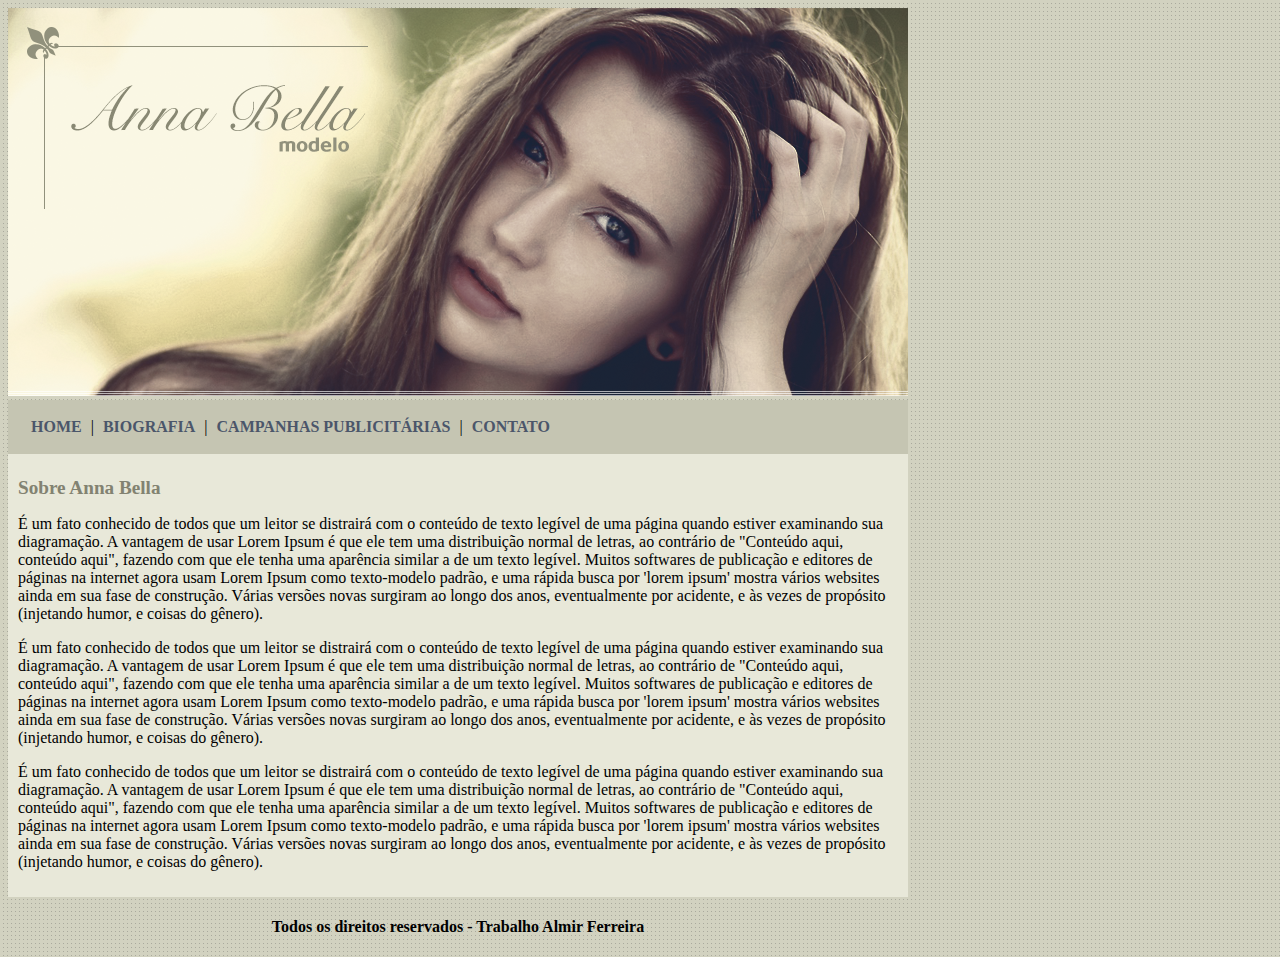
<file: index.html>
<!DOCTYPE html>
<html>
<head>
	<title>Anna Bella Oficial
	</title>

	<meta charset="utf-8">

	<link rel="stylesheet" type="text/css" href="codigo.css">


</head>

<body>

	<div id="principal">


		<img src="imagem/capa.png">


		<div id="menu">

			<a href="index.html">HOME</a> |
			<a href="biografia.html">BIOGRAFIA</a> |
			<a href="campanhas-publicitaria.html">CAMPANHAS PUBLICITÁRIAS</a> |
			<a href="contato.html">CONTATO</a> 

			

		</div>


		<div  id="conteudo">

			<h1>Sobre Anna Bella</h1>

			<p>
				É um fato conhecido de todos que um leitor se distrairá com o conteúdo de texto legível de uma página quando estiver examinando sua diagramação. A vantagem de usar Lorem Ipsum é que ele tem uma distribuição normal de letras, ao contrário de "Conteúdo aqui, conteúdo aqui", fazendo com que ele tenha uma aparência similar a de um texto legível. Muitos softwares de publicação e editores de páginas na internet agora usam Lorem Ipsum como texto-modelo padrão, e uma rápida busca por 'lorem ipsum' mostra vários websites ainda em sua fase de construção. Várias versões novas surgiram ao longo dos anos, eventualmente por acidente, e às vezes de propósito (injetando humor, e coisas do gênero).
			</p>
			

			<p>
				É um fato conhecido de todos que um leitor se distrairá com o conteúdo de texto legível de uma página quando estiver examinando sua diagramação. A vantagem de usar Lorem Ipsum é que ele tem uma distribuição normal de letras, ao contrário de "Conteúdo aqui, conteúdo aqui", fazendo com que ele tenha uma aparência similar a de um texto legível. Muitos softwares de publicação e editores de páginas na internet agora usam Lorem Ipsum como texto-modelo padrão, e uma rápida busca por 'lorem ipsum' mostra vários websites ainda em sua fase de construção. Várias versões novas surgiram ao longo dos anos, eventualmente por acidente, e às vezes de propósito (injetando humor, e coisas do gênero).
			</p>


			<p>
				É um fato conhecido de todos que um leitor se distrairá com o conteúdo de texto legível de uma página quando estiver examinando sua diagramação. A vantagem de usar Lorem Ipsum é que ele tem uma distribuição normal de letras, ao contrário de "Conteúdo aqui, conteúdo aqui", fazendo com que ele tenha uma aparência similar a de um texto legível. Muitos softwares de publicação e editores de páginas na internet agora usam Lorem Ipsum como texto-modelo padrão, e uma rápida busca por 'lorem ipsum' mostra vários websites ainda em sua fase de construção. Várias versões novas surgiram ao longo dos anos, eventualmente por acidente, e às vezes de propósito (injetando humor, e coisas do gênero).
			</p>

		</div>


		<div>

			<h4 class="centralizar">Todos os direitos reservados  - Trabalho Almir Ferreira</h4>
			
		</div>





	</div>



</body>


</html>
</file>
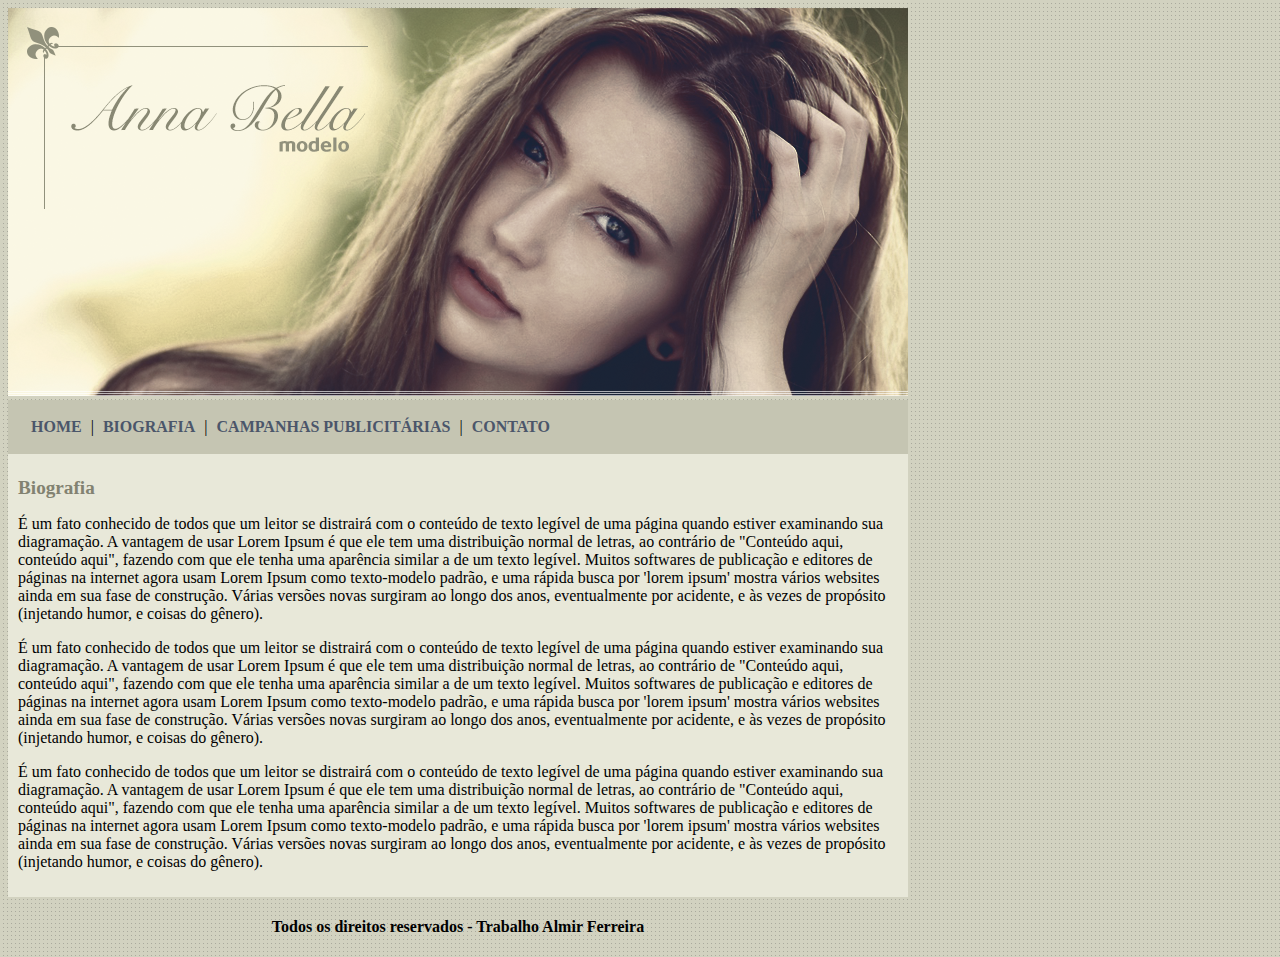
<file: biografia.html>
<!DOCTYPE html>
<html>
<head>
	<title>Anna Bella Oficial - Biografia
	</title>

	<meta charset="utf-8">

	<link rel="stylesheet" type="text/css" href="codigo.css">


</head>

<body>

	<div id="principal">


		<img src="imagem/capa.png">


		<div id="menu">

			<a href="index.html">HOME</a> |
			<a href="biografia.html">BIOGRAFIA</a> |
			<a href="campanhas-publicitaria.html">CAMPANHAS PUBLICITÁRIAS</a> |
			<a href="contato.html">CONTATO</a> 

			

		</div>


		<div  id="conteudo">

			<h1>Biografia</h1>

			<p>
				É um fato conhecido de todos que um leitor se distrairá com o conteúdo de texto legível de uma página quando estiver examinando sua diagramação. A vantagem de usar Lorem Ipsum é que ele tem uma distribuição normal de letras, ao contrário de "Conteúdo aqui, conteúdo aqui", fazendo com que ele tenha uma aparência similar a de um texto legível. Muitos softwares de publicação e editores de páginas na internet agora usam Lorem Ipsum como texto-modelo padrão, e uma rápida busca por 'lorem ipsum' mostra vários websites ainda em sua fase de construção. Várias versões novas surgiram ao longo dos anos, eventualmente por acidente, e às vezes de propósito (injetando humor, e coisas do gênero).
			</p>
			

			<p>
				É um fato conhecido de todos que um leitor se distrairá com o conteúdo de texto legível de uma página quando estiver examinando sua diagramação. A vantagem de usar Lorem Ipsum é que ele tem uma distribuição normal de letras, ao contrário de "Conteúdo aqui, conteúdo aqui", fazendo com que ele tenha uma aparência similar a de um texto legível. Muitos softwares de publicação e editores de páginas na internet agora usam Lorem Ipsum como texto-modelo padrão, e uma rápida busca por 'lorem ipsum' mostra vários websites ainda em sua fase de construção. Várias versões novas surgiram ao longo dos anos, eventualmente por acidente, e às vezes de propósito (injetando humor, e coisas do gênero).
			</p>


			<p>
				É um fato conhecido de todos que um leitor se distrairá com o conteúdo de texto legível de uma página quando estiver examinando sua diagramação. A vantagem de usar Lorem Ipsum é que ele tem uma distribuição normal de letras, ao contrário de "Conteúdo aqui, conteúdo aqui", fazendo com que ele tenha uma aparência similar a de um texto legível. Muitos softwares de publicação e editores de páginas na internet agora usam Lorem Ipsum como texto-modelo padrão, e uma rápida busca por 'lorem ipsum' mostra vários websites ainda em sua fase de construção. Várias versões novas surgiram ao longo dos anos, eventualmente por acidente, e às vezes de propósito (injetando humor, e coisas do gênero).
			</p>

		</div>


		<div>

			<h4 class="centralizar">Todos os direitos reservados  - Trabalho Almir Ferreira</h4>
			
		</div>





	</div>



</body>


</html>
</file>
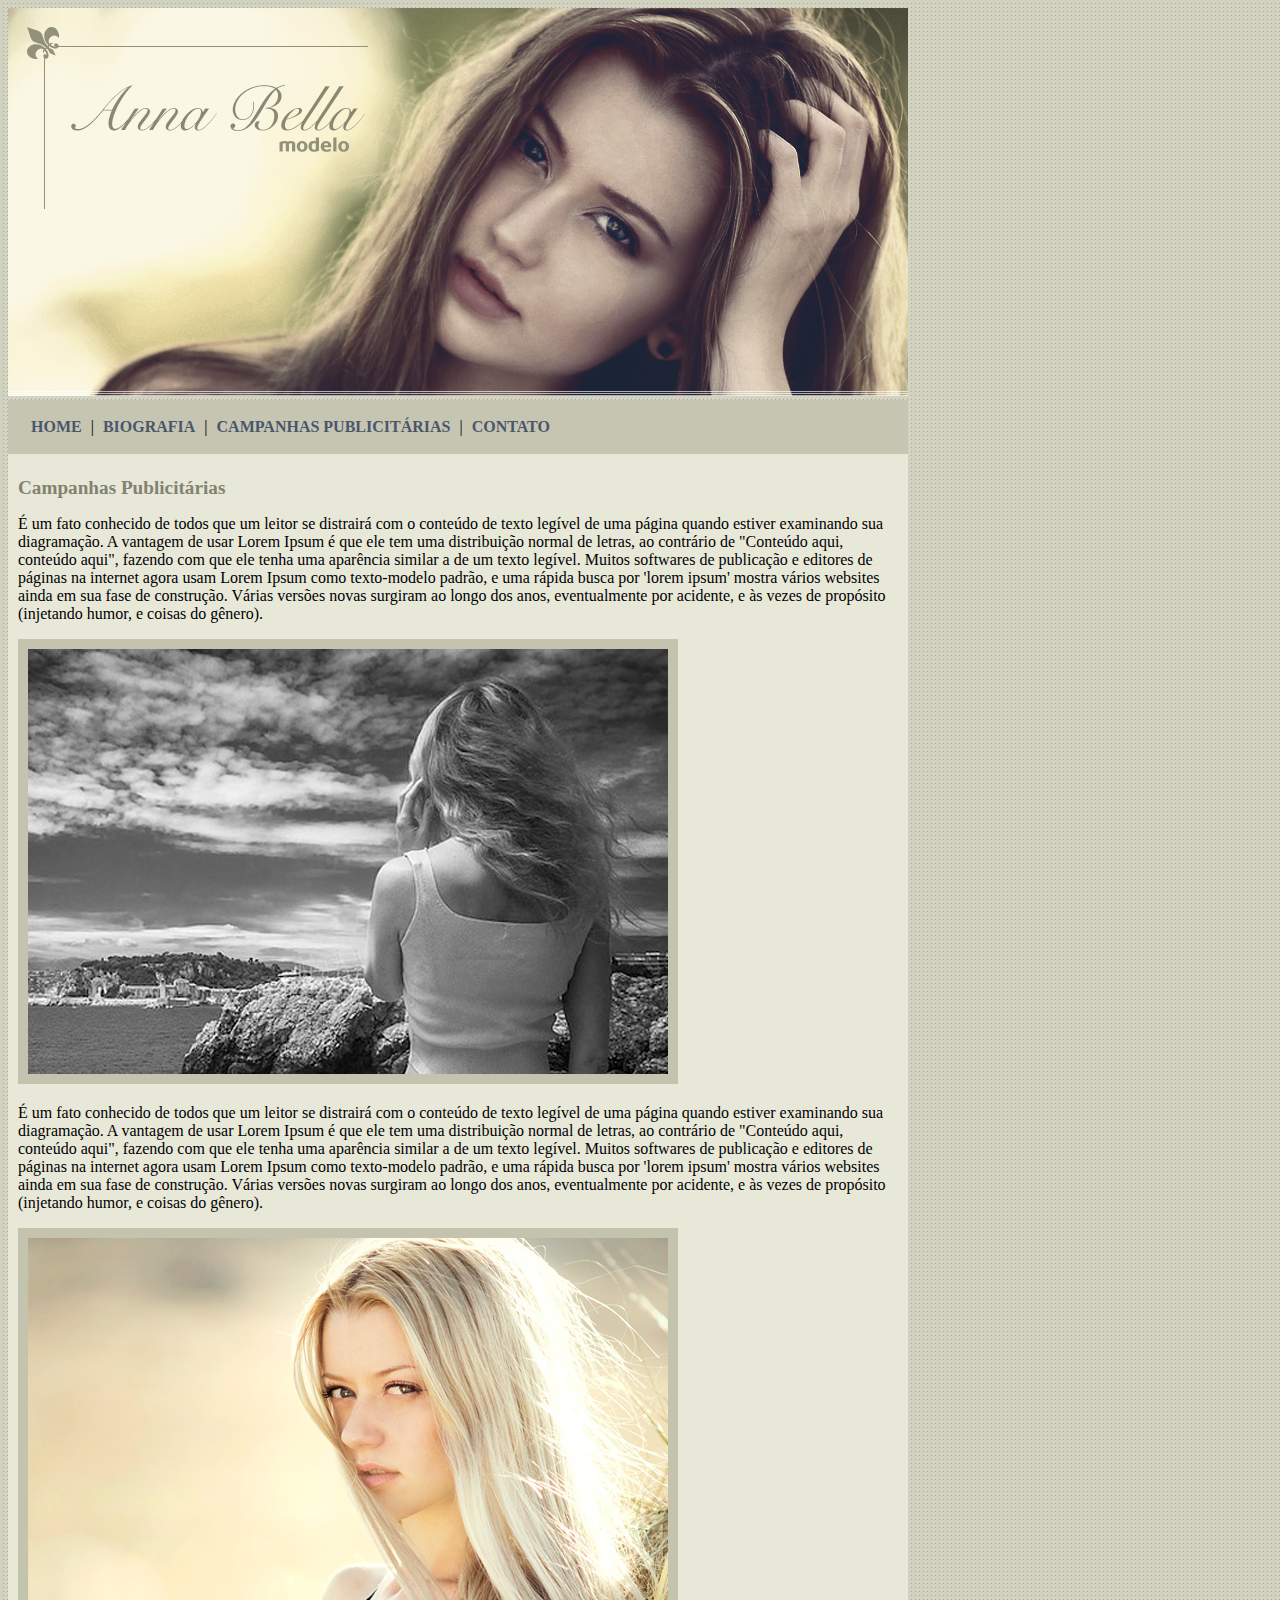
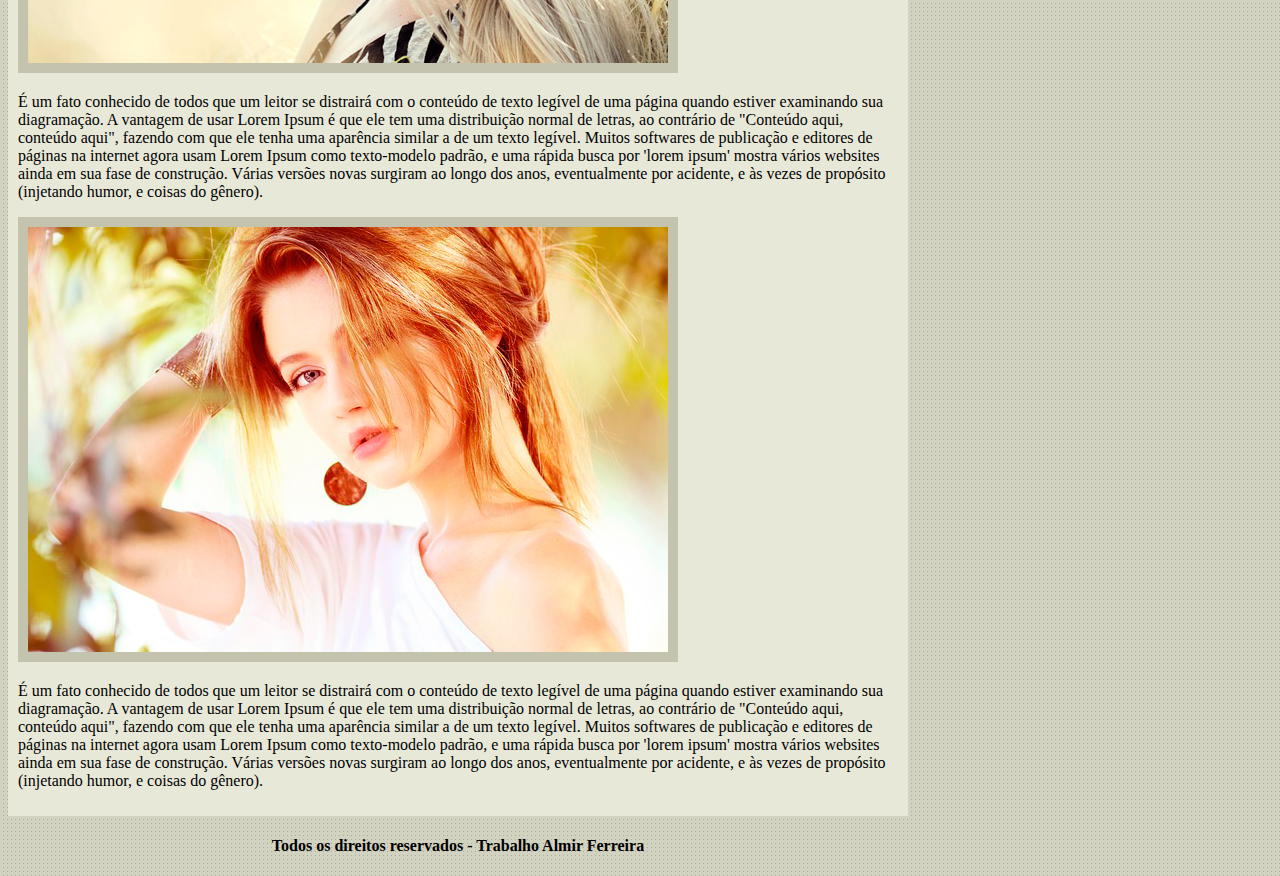
<file: campanhas-publicitaria.html>
<!DOCTYPE html>
<html>
<head>
	<title>Anna Bella Oficial- Campanhas Publicitárias 
	</title>

	<meta charset="utf-8">

	<link rel="stylesheet" type="text/css" href="codigo.css">


</head>

<body>

	<div id="principal">


		<img src="imagem/capa.png">


		<div id="menu">

			<a href="index.html">HOME</a> |
			<a href="biografia.html">BIOGRAFIA</a> |
			<a href="campanhas-publicitaria.html">CAMPANHAS PUBLICITÁRIAS</a> |
			<a href="contato.html">CONTATO</a> 

			

		</div>


		<div  id="conteudo">

			<h1>Campanhas Publicitárias</h1>

			<p>
				É um fato conhecido de todos que um leitor se distrairá com o conteúdo de texto legível de uma página quando estiver examinando sua diagramação. A vantagem de usar Lorem Ipsum é que ele tem uma distribuição normal de letras, ao contrário de "Conteúdo aqui, conteúdo aqui", fazendo com que ele tenha uma aparência similar a de um texto legível. Muitos softwares de publicação e editores de páginas na internet agora usam Lorem Ipsum como texto-modelo padrão, e uma rápida busca por 'lorem ipsum' mostra vários websites ainda em sua fase de construção. Várias versões novas surgiram ao longo dos anos, eventualmente por acidente, e às vezes de propósito (injetando humor, e coisas do gênero).
			</p>


			<img src="imagem/foto1.png" class="img-campanha">
			

			<p>
				É um fato conhecido de todos que um leitor se distrairá com o conteúdo de texto legível de uma página quando estiver examinando sua diagramação. A vantagem de usar Lorem Ipsum é que ele tem uma distribuição normal de letras, ao contrário de "Conteúdo aqui, conteúdo aqui", fazendo com que ele tenha uma aparência similar a de um texto legível. Muitos softwares de publicação e editores de páginas na internet agora usam Lorem Ipsum como texto-modelo padrão, e uma rápida busca por 'lorem ipsum' mostra vários websites ainda em sua fase de construção. Várias versões novas surgiram ao longo dos anos, eventualmente por acidente, e às vezes de propósito (injetando humor, e coisas do gênero).
			</p>


			<img src="imagem/foto2.png" class="img-campanha">


			<p>
				É um fato conhecido de todos que um leitor se distrairá com o conteúdo de texto legível de uma página quando estiver examinando sua diagramação. A vantagem de usar Lorem Ipsum é que ele tem uma distribuição normal de letras, ao contrário de "Conteúdo aqui, conteúdo aqui", fazendo com que ele tenha uma aparência similar a de um texto legível. Muitos softwares de publicação e editores de páginas na internet agora usam Lorem Ipsum como texto-modelo padrão, e uma rápida busca por 'lorem ipsum' mostra vários websites ainda em sua fase de construção. Várias versões novas surgiram ao longo dos anos, eventualmente por acidente, e às vezes de propósito (injetando humor, e coisas do gênero).
			</p>

			<img src="imagem/foto3.png" class="img-campanha">


			<p>
				É um fato conhecido de todos que um leitor se distrairá com o conteúdo de texto legível de uma página quando estiver examinando sua diagramação. A vantagem de usar Lorem Ipsum é que ele tem uma distribuição normal de letras, ao contrário de "Conteúdo aqui, conteúdo aqui", fazendo com que ele tenha uma aparência similar a de um texto legível. Muitos softwares de publicação e editores de páginas na internet agora usam Lorem Ipsum como texto-modelo padrão, e uma rápida busca por 'lorem ipsum' mostra vários websites ainda em sua fase de construção. Várias versões novas surgiram ao longo dos anos, eventualmente por acidente, e às vezes de propósito (injetando humor, e coisas do gênero).
			</p>

		</div>


		<div>

			<h4 class="centralizar">Todos os direitos reservados  - Trabalho Almir Ferreira</h4>
			
		</div>





	</div>



</body>


</html>
</file>
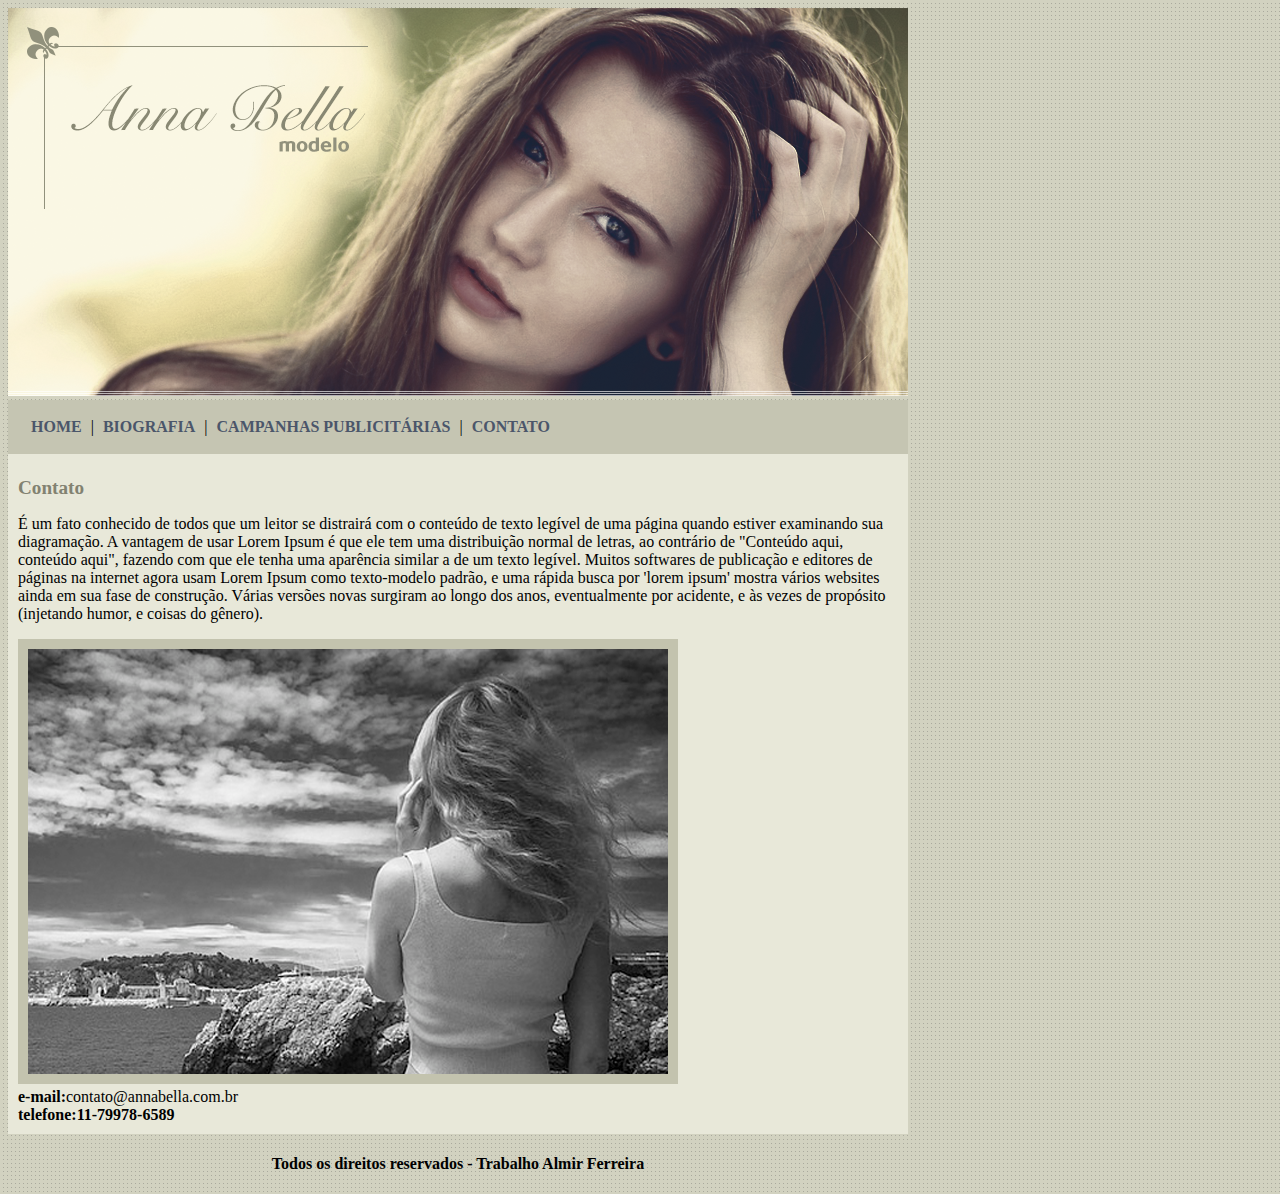
<file: contato.html>
<!DOCTYPE html>
<html>
<head>
	<title>Anna Bella Oficial- Contato 
	</title>

	<meta charset="utf-8">

	<link rel="stylesheet" type="text/css" href="codigo.css">


</head>

<body>

	<div id="principal">


		<img src="imagem/capa.png">


		<div id="menu">

			<a href="index.html">HOME</a> |
			<a href="biografia.html">BIOGRAFIA</a> |
			<a href="campanhas-publicitaria.html">CAMPANHAS PUBLICITÁRIAS</a> |
			<a href="contato.html">CONTATO</a> 

			

		</div>


		<div  id="conteudo">

			<h1>Contato</h1>

			<p>
				É um fato conhecido de todos que um leitor se distrairá com o conteúdo de texto legível de uma página quando estiver examinando sua diagramação. A vantagem de usar Lorem Ipsum é que ele tem uma distribuição normal de letras, ao contrário de "Conteúdo aqui, conteúdo aqui", fazendo com que ele tenha uma aparência similar a de um texto legível. Muitos softwares de publicação e editores de páginas na internet agora usam Lorem Ipsum como texto-modelo padrão, e uma rápida busca por 'lorem ipsum' mostra vários websites ainda em sua fase de construção. Várias versões novas surgiram ao longo dos anos, eventualmente por acidente, e às vezes de propósito (injetando humor, e coisas do gênero).
			</p>


			<img src="imagem/foto1.png" class="img-campanha">
			

			<div>

				 <strong>e-mail:</strong>contato@annabella.com.br<br>
				<strong>telefone:11-79978-6589</strong>
				

			</div>


		</div>


		<div>

			<h4 class="centralizar">Todos os direitos reservados  - Trabalho Almir Ferreira</h4>
			
		</div>





	</div>



</body>


</html>
</file>
<file: codigo.css>
body{
	background: #d2d2c1  url("imagem/fundo.png")   ;
	font: 16 px arial, helvetica, sans-serif;
	
}

#principal{

	
	width: 900px ;



}


#menu{

	background: #c5c5b2;
	
	padding: 18px;
}


#conteudo{
	background: #e8e8d9;
	padding: 10px;
}



a{
	color: #4b566a;
	text-decoration: none;
	font-weight: bold;
	padding: 5px;
}


.centralizar{
	text-align: center;
}

.img-campanha{
	border: 10px solid #c3c3ae;
}

h1{
	color: #828271;
	font-size: 1.2em;
}
</file>
